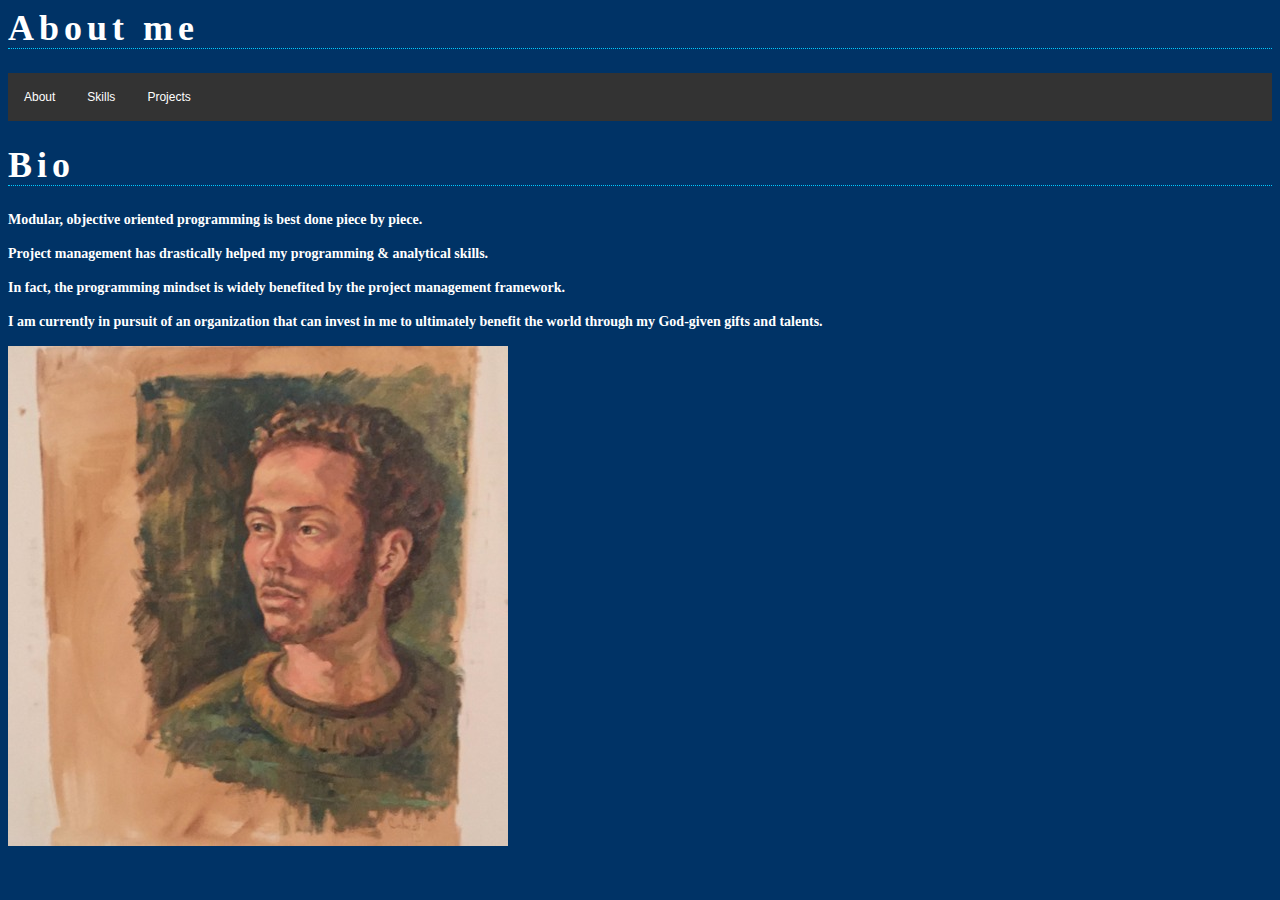
<file: Index.html>
<!DOCTYPE = html>
<html lang ="en"> 

	
<head>
		
		<link rel="stylesheet" href="resume.css">
		<!-- [if lt IE 9]>
		<script src="http://html5shim.googlecode.com/svn/trunk/html5.js">
		</script>
		<![endif]-->
  <meta name="description" content="Potential Software Project Manager">
  <meta name="keywords" content="IT,Hire,Software,project management,employee,technical,">
  <meta name="author" content="Josi">
  <meta name="viewport" content="width=device-width, initial-scale=1.0">
	</head>
	<body>
		<div id="wrapper">
		<header>
			<h1>About me</h1>
		</header>
		<nav>
			<ul>
				<li><a href="About me.html">About</a></li>
				<li><a href="Skills.html">Skills</a></li>
				<li><a href="Projects.html">Projects</a></li>
		
			</ul>
		</nav>

	<h1>Bio</h1>
		<h2>
		<p>Modular, objective oriented programming is best done piece by piece.</p>
		<p>	Project management has drastically helped my programming & analytical skills.</p> 
			<p>	In fact, the programming mindset is widely benefited by the project management framework.</p>
				<p>	I am currently in pursuit of an organization that can invest in me to ultimately benefit the world through my God-given gifts and talents.</p></h2>
			



		<div class="container">
  <img src="headshot1.jpg" alt="Avatar" class="image">
  	<div class="overlay">
    	<div class="text">
    		Gifted not commissioned!</div>
   </div>
		</div>
</file>
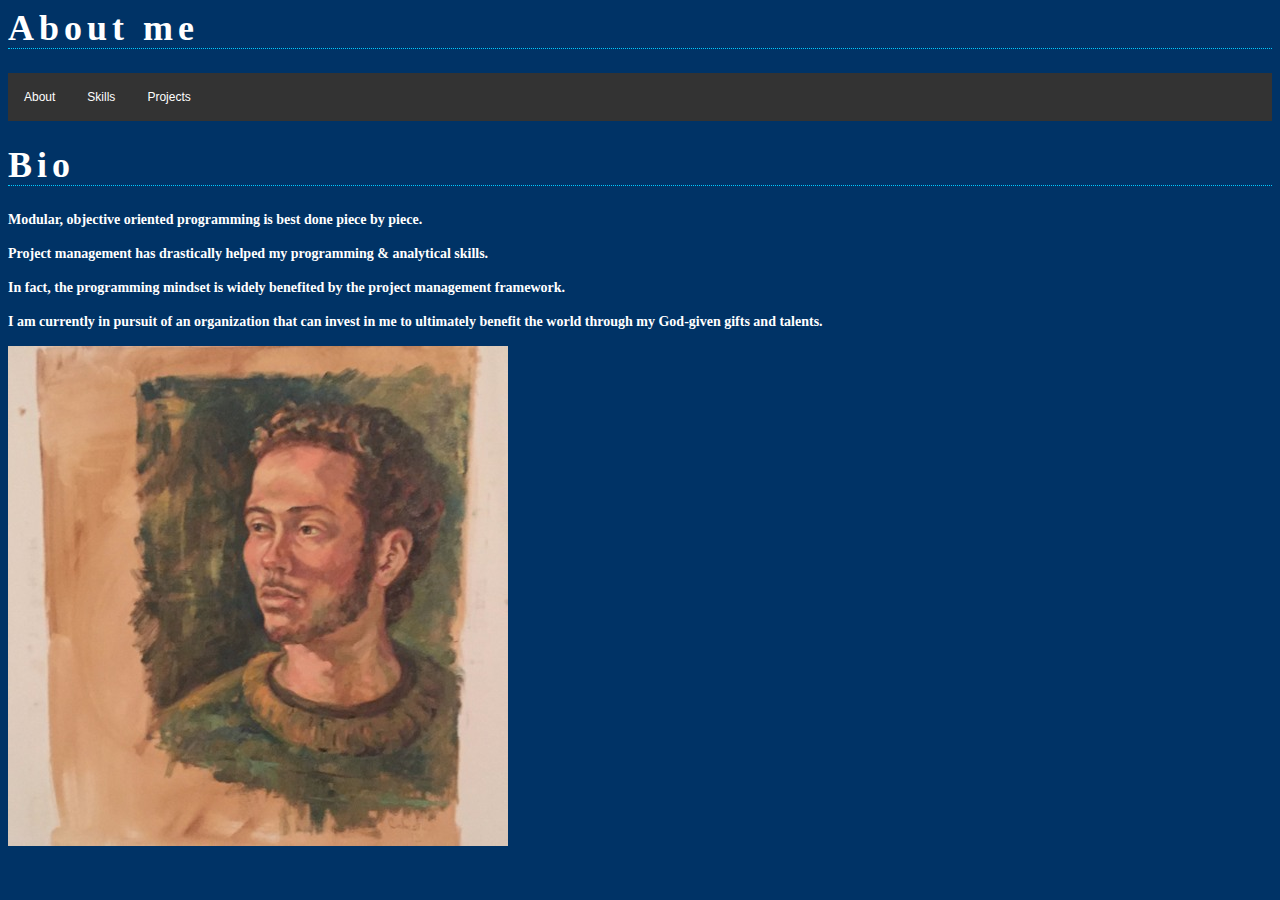
<file: About me.html>
<!DOCTYPE = html>
<html lang ="en"> 

	
<head>
		
		<link rel="stylesheet" href="resume.css">
		<!-- [if lt IE 9]>
		<script src="http://html5shim.googlecode.com/svn/trunk/html5.js">
		</script>
		<![endif]-->
  <meta name="description" content="Potential Software Project Manager">
  <meta name="keywords" content="IT,Hire,Software,project management,employee,technical,">
  <meta name="author" content="Josi">
  <meta name="viewport" content="width=device-width, initial-scale=1.0">
	</head>
	<body>
		<div id="wrapper">
		<header>
			<h1>About me</h1>
		</header>
		<nav>
			<ul>
				<li><a href="About me.html">About</a></li>
				<li><a href="Skills.html">Skills</a></li>
				<li><a href="Projects.html">Projects</a></li>
		
			</ul>
		</nav>

	<h1>Bio</h1>
		<h2>
		<p>Modular, objective oriented programming is best done piece by piece.</p>
		<p>	Project management has drastically helped my programming & analytical skills.</p> 
			<p>	In fact, the programming mindset is widely benefited by the project management framework.</p>
				<p>	I am currently in pursuit of an organization that can invest in me to ultimately benefit the world through my God-given gifts and talents.</p></h2>
			



		<div class="container">
  <img src="headshot1.jpg" alt="Avatar" class="image">
  	<div class="overlay">
    	<div class="text">
    		Gifted not commissioned!</div>
   </div>
		</div>
</file>
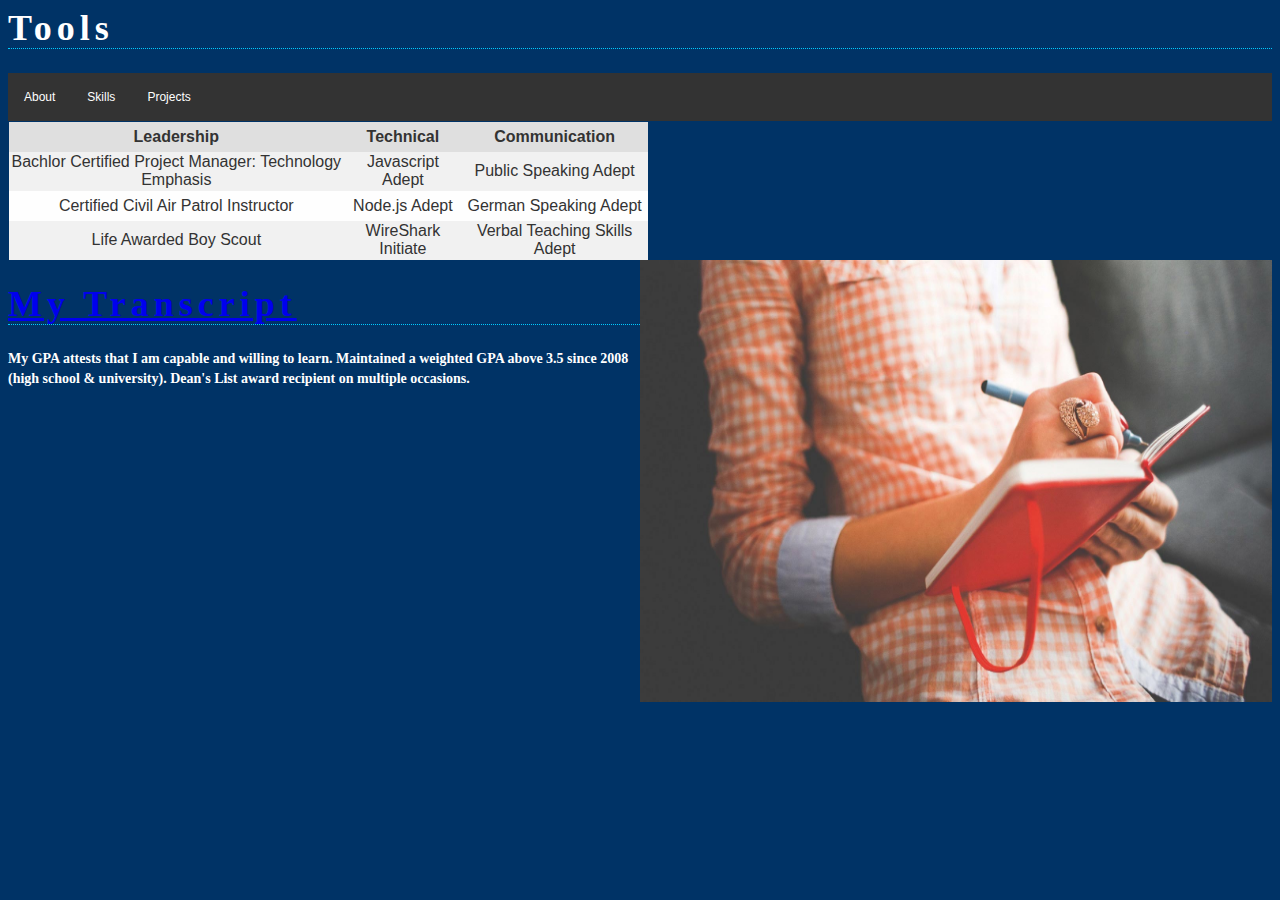
<file: Skills.html>
<!DOCTYPE = html>
<html lang ="en"> 

	
<head>
		<title>Knowledge</title>
		<link rel="stylesheet" href="resume.css">
		<!-- [if lt IE 9]>
		<script src="http://html5shim.googlecode.com/svn/trunk/html5.js">
		</script>
		<![endif]-->
  <meta name="description" content="Potential Software Project Manager">
  <meta name="keywords" content="IT,Hire,Software,project management,employee,technical,">
  <meta name="author" content="Josi">
  <meta name="viewport" content="width=device-width, initial-scale=1.0">
	</head>
	<body>
		<div id="wrapper">
		<header>
			<h1>Tools</h1>
		</header>
		<nav>
			<ul>
				<li><a href="About me.html">About</a></li>
				<li><a href="Skills.html">Skills</a></li>
				<li><a href="Projects.html">Projects</a></li>
			</ul>
		</nav>


<table>  
			<tr>  
			    <th>Leadership</th>
			    <th>Technical</th>
			    <th>Communication</th>
			</tr>  
			<tr>  
			    <td>Bachlor Certified Project Manager: Technology Emphasis</td>
			    <td>Javascript Adept</td>
			    <td>Public Speaking Adept</td>
			</tr>  
			<tr>  
			    <td>Certified Civil Air Patrol Instructor</td>
			    <td>Node.js Adept</td>
			    <td>German Speaking Adept</td>
			</tr>  
			<tr>  
			    <td>Life Awarded Boy Scout</td>
			    <td>WireShark Initiate</td>
			    <td>Verbal Teaching Skills Adept</td>
			</tr>  
</table>  

<img class="floatright" img src="School.png" alt="Lady reading book" class="image"> </img>

<h2>
	<a href="https://www.slideshare.net/slideshow/embed_code/key/Mdl0fiGsb5xap"><h1>My Transcript</h1> </a>



	<p1>My GPA attests that I am capable and willing to learn.</p1> 

	
	<p1>Maintained a weighted GPA above 3.5 since 2008 (high school & university).</p1>

 

	<p1>Dean's List award recipient on multiple occasions.</p1>

 





</h2>
</file>
<file: resume.css>
table {  
    color: #333;
    font-family: Helvetica, Arial, sans-serif;
    width: 640px; 
    border-collapse: 
    collapse; border-spacing: 0; 
}

td, th {  
    border: 1px solid transparent; 
    height: 30px; 
    transition: all 0.3s;  
}

th {  
    background: #DFDFDF;  
    font-weight: bold;
}

td {  
    background: #FAFAFA;
    text-align: center;
}

       
tr:nth-child(even) td { background: #F1F1F1; }   

      
tr:nth-child(odd) td { background: #FEFEFE; }  

tr td:hover { background: #666; color: #FFF; }  


    ul {
  list-style-type: none;
  margin: 0;
  padding: 0;
  overflow: hidden;
  background-color: #333;
}

    li {
      float: left;
    }

    li a {
      display: block;
      color: white;
      text-align: center;
      padding: 14px 16px;
      text-decoration: none;
    }


    li a:hover {
      background-color: #111;
    }


.container {
  position: relative;
  width: 50%;
}

.image {
  display:auto;
  width: auto;
  height: auto;
}
  

.overlay {
  position: absolute;
  bottom: 100%;
  left: 0;
  right: 0;
  background-color: #008CBA;
  overflow: hidden;
  width: 100%;
  height:0;
  transition: .5s ease;
}

.container:hover .overlay {
  bottom: 0;
  height: 100%;
}

.text {
  white-space: nowrap; 
  color: white;
  font-size: 20px;
  position: absolute;
  overflow: hidden;
  top: 50%;
  left: 50%;
  transform: translate(-50%, -50%);
  -ms-transform: translate(-50%, -50%);
}





body {
  font-family: Arial, Helvetica, sans-serif;
  color: #FFFFFF;
  background-color: #003366;
  font-size: 12px;
  line-height: 20px;
  }

h1 {
  font-family: Georgia, "Times New Roman", Times, serif;
  font-size: 36px;
  color: "#00CCFF";
  border-bottom-width: 1px;
  border-bottom-style: dotted;
  border-bottom-color: #00CCFF;
  letter-spacing: 5px;
  line-height: 40px;
}

h3 {
  font-family: Arial, Helvetica, sans-serif;
  font-size: 16px;
  color: #FFFFFF;
}

h2 {
  font-family: Georgia, "Times New Roman", Times, serif;
  color: #FFFFFF;
  font-size: 14px;
  }

.byline {
  text-transform: uppercase;
}

.floatright{

float: right;
 display:auto;
  width: 50%;
  height: 50%;

}
</file>
